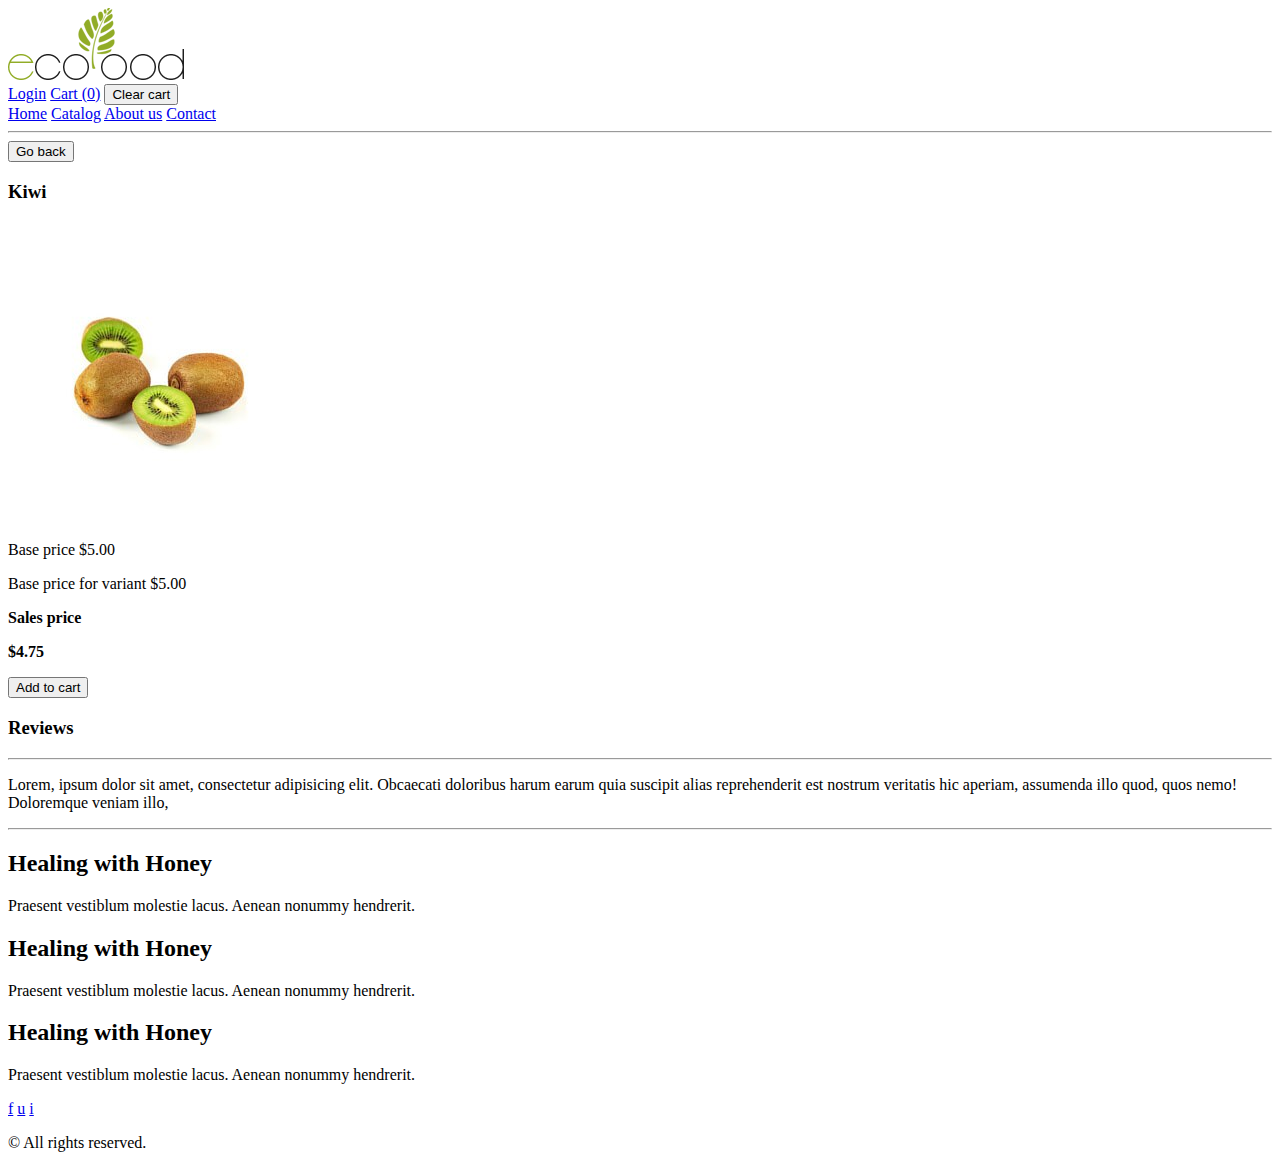
<file: product.html>
<!DOCTYPE html>
<html lang="en">
<head>
	<meta charset="UTF-8">
	<meta name="viewport" content="width=device-width, initial-scale=1.0">
	<title>Ecco Food</title>
</head>
<body>
	<header>
		<a href="#"><img src="img/logo.png" alt="logo"></a>
		<section>
			<a href="#">Login</a>
			<a href="#">Cart (<span>0</span>)</a>
			<button>Clear cart</button>
		</section>
		<nav>
			<a href="#">Home</a>
			<a href="#">Catalog</a>
			<a href="#">About us</a>
			<a href="#">Contact</a>
		</nav>
		<hr>
	</header>
	<main>
		<button>Go back</button>
		<section>
			<h3>Kiwi</h3>
			<img src="img/kiwi.jpg" alt="kiwi" />
			<article>
				<p>Base price $5.00</p>
				<p>Base price for variant $5.00</p>
				<p><b>Sales price</b></p>
				<p><b>$4.75</b></p>
				<button>Add to cart</button>
			</article>
		</section>
		<section>
			<h3>Reviews</h3>
			<hr/>
			<p>Lorem, ipsum dolor sit amet, consectetur adipisicing elit. Obcaecati doloribus harum earum quia suscipit alias reprehenderit est nostrum veritatis hic aperiam, assumenda illo quod, quos nemo! Doloremque veniam illo,</p>
		</section>
	</main>
	<footer>
		<hr/>
		<section>
			<article>
				<h2>Healing with Honey</h2>
				<p>Praesent vestiblum molestie lacus. Aenean nonummy hendrerit.</p>
			</article>
			<article>
				<h2>Healing with Honey</h2>
				<p>Praesent vestiblum molestie lacus. Aenean nonummy hendrerit.</p>
			</article>
			<article>
				<h2>Healing with Honey</h2>
				<p>Praesent vestiblum molestie lacus. Aenean nonummy hendrerit.</p>
			</article>
		</section>
		<section>
			<a href="facebook.com">f</a>
			<a href="#">u</a>
			<a href="#">i</a>
		</section>
		<p>&copy; All rights reserved.</p>
	</footer>
</body>
</html>
</file>
